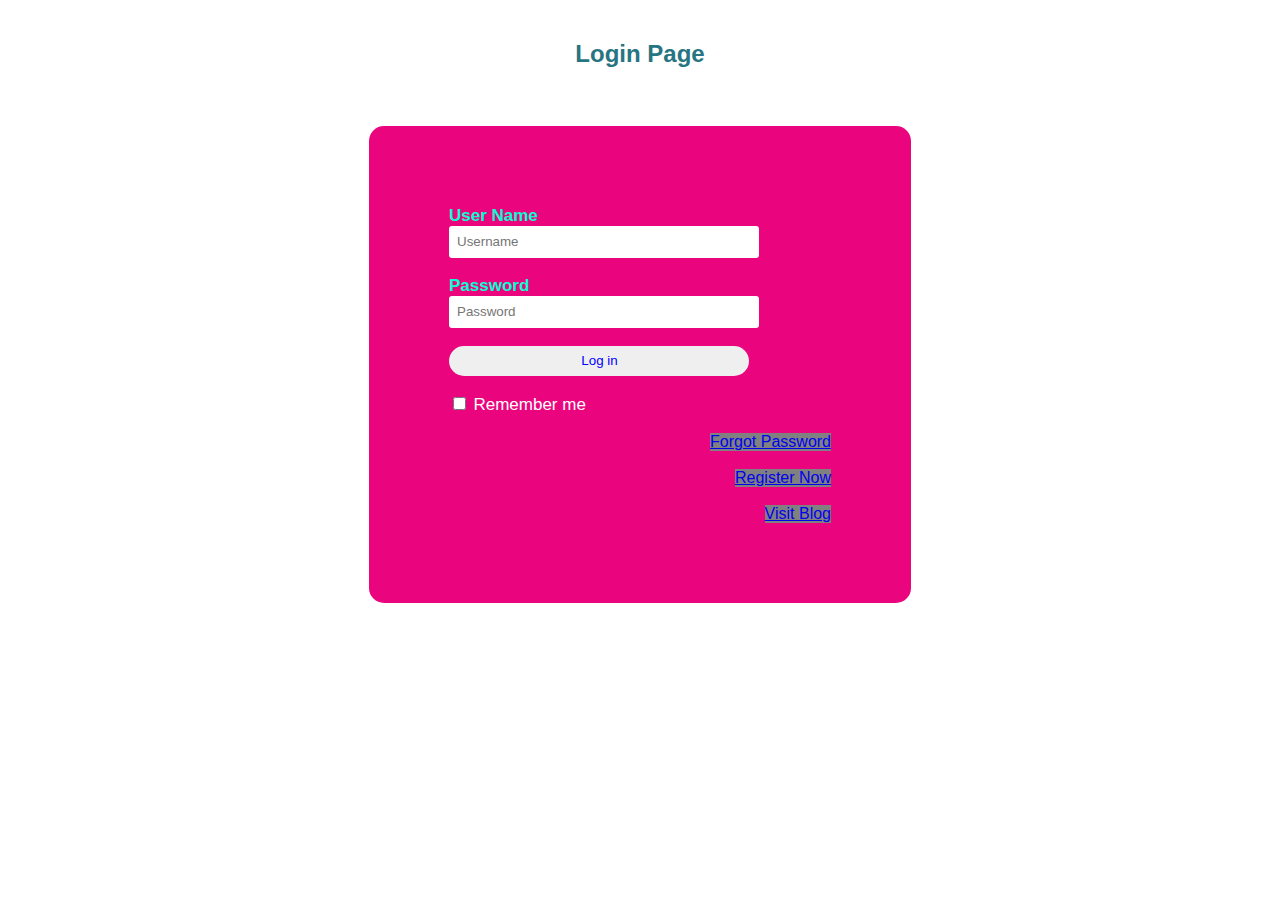
<file: index.html>
<!DOCTYPE html>    
<html>    
<head>    
    <title>Login Form</title>    
    <link rel="stylesheet" type="text/css" href="style2.css">    
</head>    
<body>    
    <h2>Login Page</h2><br>    
    <div class="login">    
    <form id="login" method="get" action="login.php">    
        <label><b>User Name     
        </b>    
        </label>    
        <input type="text" name="Uname" id="Uname" placeholder="Username">    
        <br><br>    
        <label><b>Password     
        </b>    
        </label>    
        <input type="Password" name="Pass" id="Pass" placeholder="Password">    
        <br><br>    
        <input type="button" name="log" id="log" value="Log in">       
        <br><br>    
        <input type="checkbox" id="check">    
        <span>Remember me</span>    
        <br><br>   
        <a href="password.html">Forgot Password</a>
    </form>   
          <br><br>  
          <a href="register.html">Register Now</a>
          <br><br>  
          <a href="menu.html">Visit Blog</a>
</div>   

</body>    
</html>
</file>
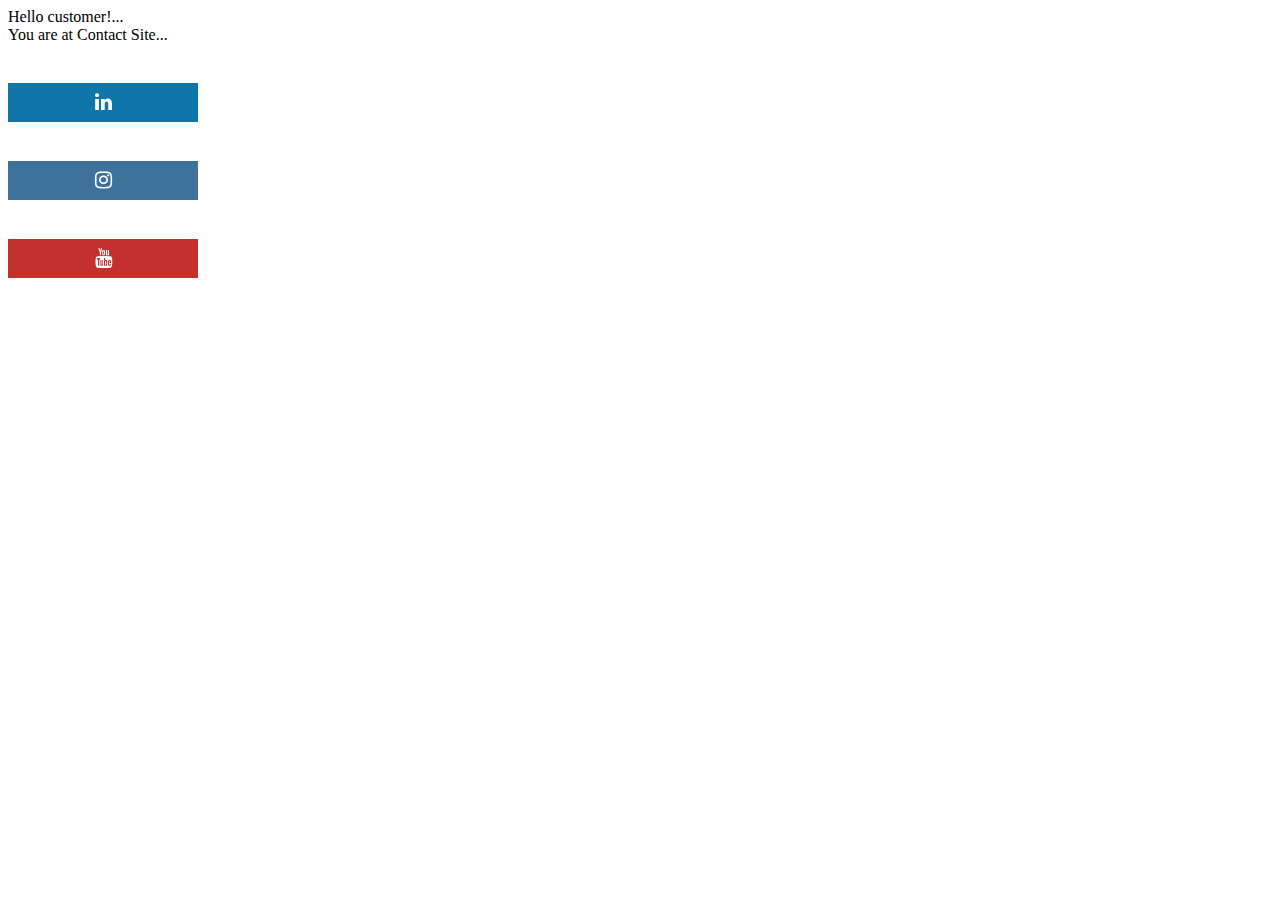
<file: contact.html>
<!Doctype Html>
<Html>   
<Head>   
<link rel="stylesheet" href="https://cdnjs.cloudflare.com/ajax/libs/font-awesome/4.7.0/css/font-awesome.min.css">
<Title>   
Social Media Us
</Title>
<style> 
/* Style the Sticky icons on web page */ 
.stickyicon-list { 
position: fixed; 
top: 200px; 
transform: translateY(-50%);           
}       
.stickyicon-list a { 
display: block; 
text-align: center; 
padding: 8px; 
transition: all 0.5s ease; 
color: white; 
font-size: 20px; 
}       
/* HOver affect on sticky social media icons */ 
.stickyicon-list a:hover { 
color: #000; 
width: 200px; 
} 
 
/* Now we have to design each icon of social media */       
.facebook { 
background: #3b5998; 
color: white;
}       
.twitter { 
color: white; 
background: #00acee; 
} 
.linkedin { 
background: #0e76a8; 
color: white; 
}       
.google { 
color: white; 
background: #db4a39; 
} 
.instagram { 
background: #3f729b; 
color: white; 
}       
.youtube { 
color: white; 
background: #c4302b;  
} 

</style> 
</Head>
<Body> 
Hello customer!... <br>
You are at Contact Site... <br>
<div class="stickyicon-list">

</a>     
<a href="aset/linkeidn.jpg"  class="linkedin"  > 
<i class="fa fa-linkedin"></i> 
<a href="https://www.linkedin.com/in/ginatobing"> Please visit linkeidn</a>
</a>  
<a href="aset/instagram.jpg" class="instagram" > 
<i class="fa fa-instagram"></i> 
<a href="https://www.instagram.com/chikogina_/?igshid=YmMyMTA2M2Y%3D"> Please visit instagram</a>
</a>                            
<a href="aset/youtube.jpg"  class="youtube"> 
<i class="fa fa-youtube"></i> 
<a href="https://www.youtube.com/channel/UCFU3r927C_NK5m2KYmEWXvg"> Please visit youtube</a>
</a> 
</div> 
</Body>
</Html>
</file>
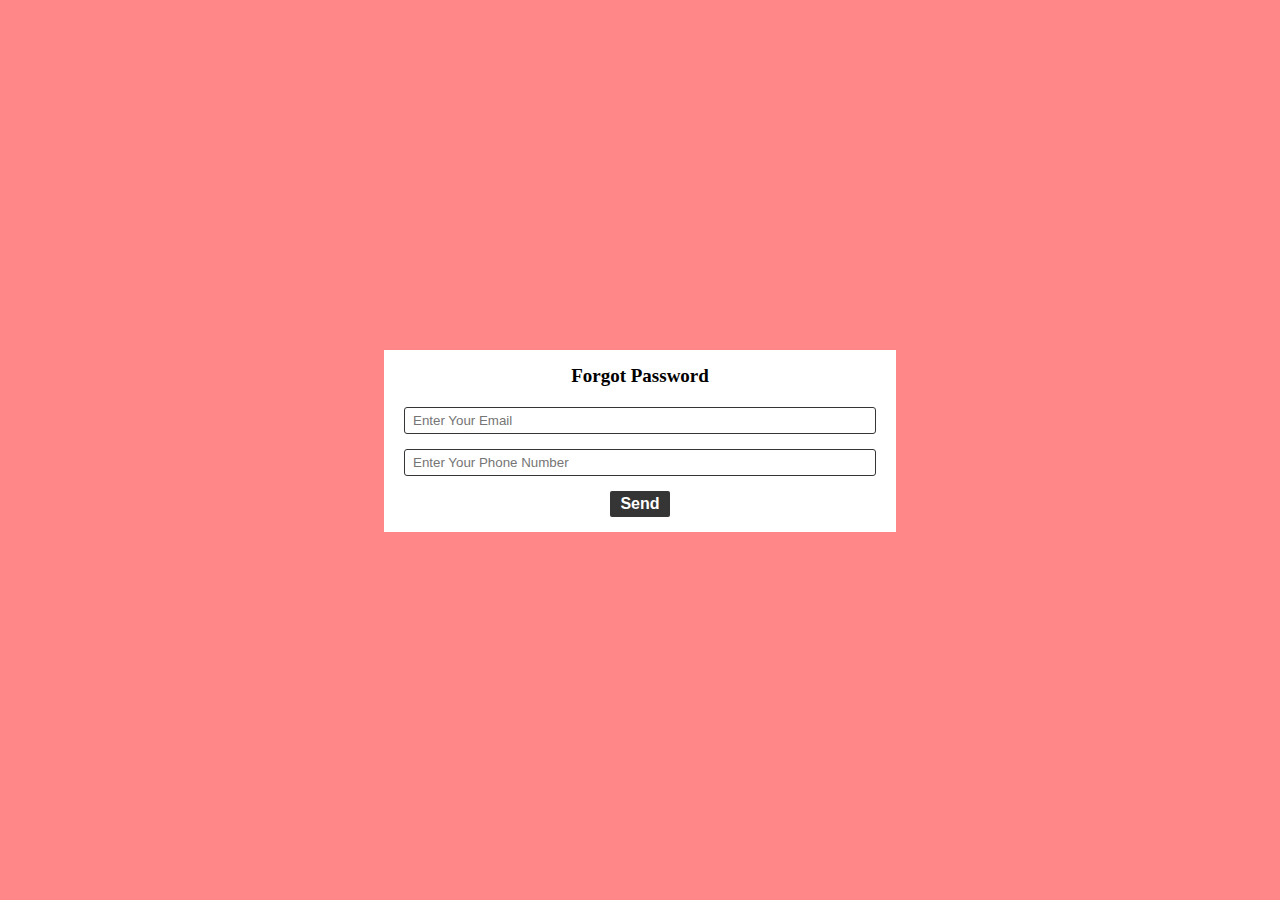
<file: password.html>
<!DOCTYPE html>
<html lang="en">
<head>
	<meta charset="UTF-8">
	<meta http-equiv="X-UA-Compatible" content="IE=edge">
    <meta name="viewport" content="width=device-width, initial-scale=1">
	<title>  </title>
    <link rel="stylesheet" type="text/css" href="style3.css" />

</head>	
<body>

<div class="form-container">
    <form action="#" method="POST" class="form-wrap">
        <h2>Forgot Password</h2>
        <div class="form-box">
            <input type="text" placeholder="Enter Your Email" />
        </div>
        <div class="form-box">
            <input type="text" placeholder="Enter Your Phone Number" />
        </div>
        <div class="form-submit">
            <input type="submit" value="Send" />
        </div>
    </form>
</div>

</body>
</html>
</file>
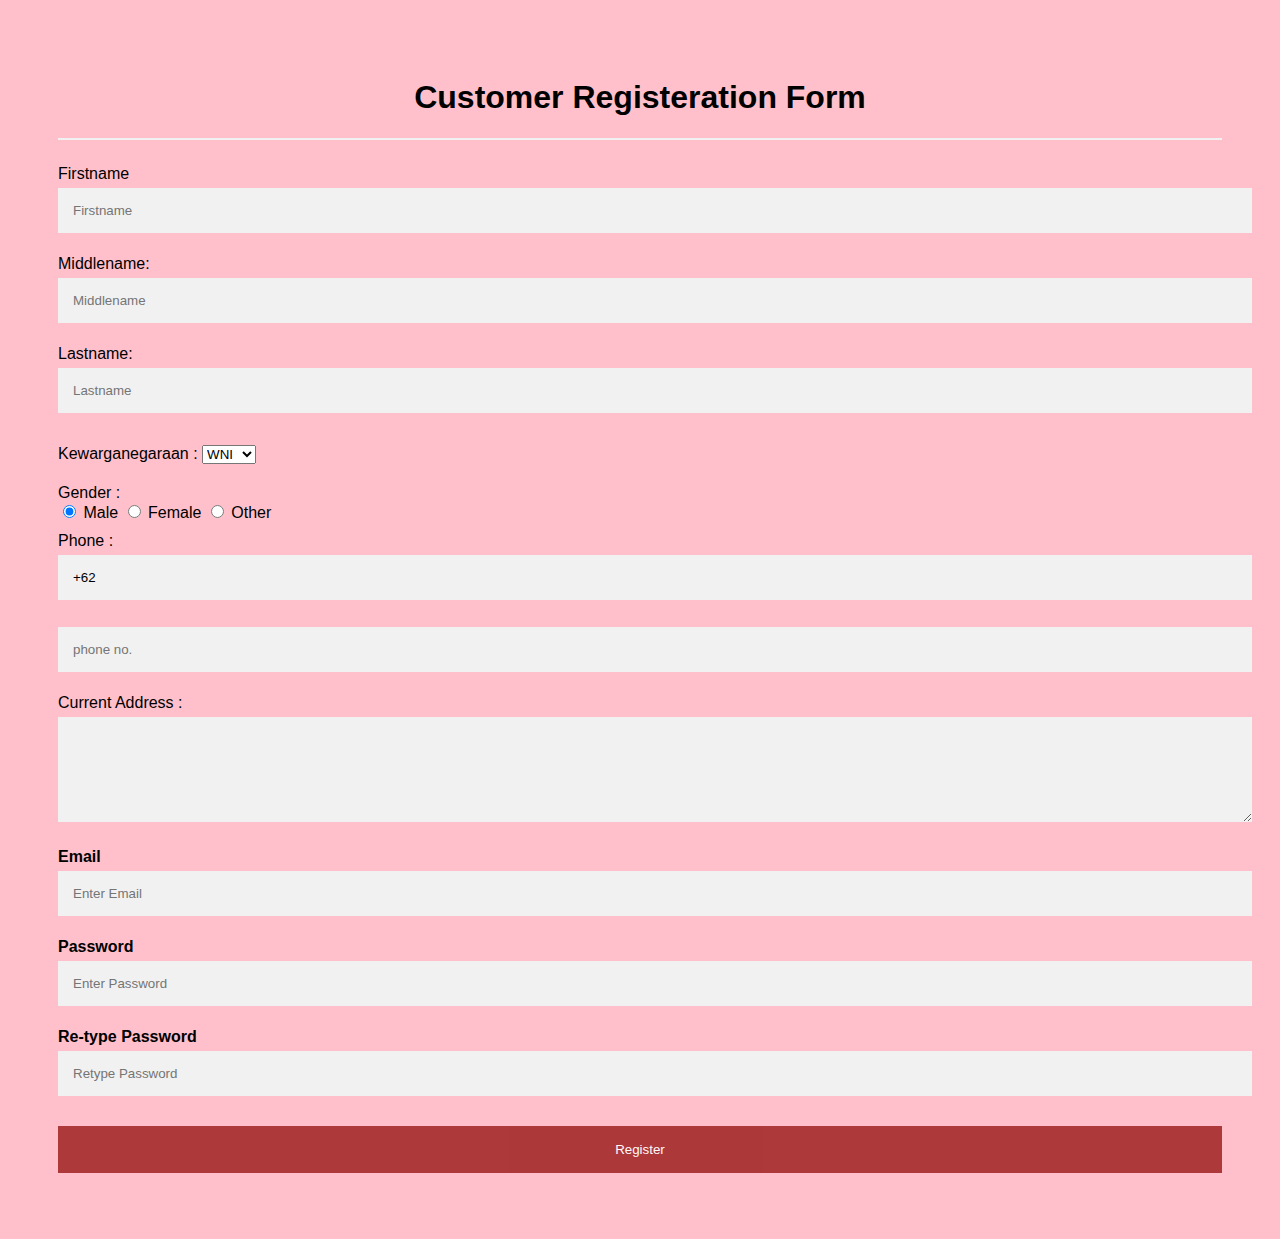
<file: register.html>
<!DOCTYPE html>  
<html>  
<head>  
<meta name="viewport" content="width=device-width, initial-scale=1">  
<style>  
body{  
  font-family: Calibri, Helvetica, sans-serif;  
  background-color: pink;  
}  
.container {  
    padding: 50px;  
  background-color: pink;  
}  
  
input[type=text], input[type=password], textarea {  
  width: 100%;  
  padding: 15px;  
  margin: 5px 0 22px 0;  
  display: inline-block;  
  border: none;  
  background: #f1f1f1;  
}  
input[type=text]:focus, input[type=password]:focus {  
  background-color: orange;  
  outline: none;  
}  
 div {  
            padding: 10px 0;  
         }  
hr {  
  border: 1px solid #f1f1f1;  
  margin-bottom: 25px;  
}  
.registerbtn {  
  background-color: brown;  
  color: white;  
  padding: 16px 20px;  
  margin: 8px 0;  
  border: none;  
  cursor: pointer;  
  width: 100%;  
  opacity: 0.9;  
}  
.registerbtn:hover {  
  opacity: 1;  
}  
</style>  
</head>  
<body>  
<form>  
  <div class="container">  
  <center>  <h1> Customer Registeration Form</h1> </center>  
  <hr>  
  <label> Firstname </label>   
<input type="text" name="firstname" placeholder= "Firstname" size="15" required />   
<label> Middlename: </label>   
<input type="text" name="middlename" placeholder="Middlename" size="15" required />   
<label> Lastname: </label>    
<input type="text" name="lastname" placeholder="Lastname" size="15"required />   
<div>  
<label>   
Kewarganegaraan :  
</label>   
  
<select>  
<option value="WNI">WNI</option>  
<option value="WNA">WNA</option>  

</select>  
</div>  
<div>  
<label>   
Gender :  
</label><br>  
<input type="radio" value="Male" name="gender" checked > Male   
<input type="radio" value="Female" name="gender"> Female   
<input type="radio" value="Other" name="gender"> Other  
  
</div>  
<label>   
Phone :  
</label>  
<input type="text" name="country code" placeholder="Country Code"  value="+62" size="2"/>   
<input type="text" name="phone" placeholder="phone no." size="10"/ required>   
Current Address :  
<textarea cols="80" rows="5" placeholder="Current Address" value="address" required>  
</textarea>  
 <label for="email"><b>Email</b></label>  
 <input type="text" placeholder="Enter Email" name="email" required>  
  
    <label for="psw"><b>Password</b></label>  
    <input type="password" placeholder="Enter Password" name="psw" required>  
  
    <label for="psw-repeat"><b>Re-type Password</b></label>  
    <input type="password" placeholder="Retype Password" name="psw-repeat" required>  
    <button type="submit" class="registerbtn">Register</button>    
</form>  
</body>  
</html>
</file>
<file: style2.css>
body  
{  
    margin: 0;  
    padding: 0;  
    background-color:white;  
    font-family: 'Arial';  
}  
.login{  
        width: 382px;  
        overflow: hidden;  
        margin: auto;  
        margin: 20 0 0 450px;  
        padding: 80px;  
        background: #EA047E;  
        border-radius: 15px ;  
          
}  
h2{  
    text-align: center;  
    color: #277582;  
    padding: 20px;  
}  
label{  
    color: #08ffd1;  
    font-size: 17px;  
}  
#Uname{  
    width: 300px;  
    height: 30px;  
    border: none;  
    border-radius: 3px;  
    padding-left: 8px;  
}  
#Pass{  
    width: 300px;  
    height: 30px;  
    border: none;  
    border-radius: 3px;  
    padding-left: 8px;  
      
}  
#log{  
    width: 300px;  
    height: 30px;  
    border: none;  
    border-radius: 17px;  
    padding-left: 7px;  
    color: blue;  
  
  
}  
span{  
    color: white;  
    font-size: 17px;  
}  
a{  
    float: right;  
    background-color: grey;  
}
</file>
<file: style3.css>
* {
    margin: 0px;
    padding: 0px;
    box-sizing: border-box;
}

body {
    background: #FF8787;
}

.form-container {
    display: flex;
    height: 98vh;
    width: 100%;
    justify-content: center;
    align-items: center;
}

.form-container .form-wrap {
    background: #fff;
    width: 40%;
    padding: 15px 20px;
}

.form-container .form-wrap h2 {
    text-align: center;
    margin: 0px 0px 20px;
    font-size: 19px;
}

.form-container .form-wrap .form-box {
    margin: 0px 0px 15px;
}

.form-container .form-wrap .form-box input[type="text"]{
    padding: 5px 8px;
    border-radius: 3px;
    border: 1px solid #353535;
    width: 100%;
}

.form-container .form-wrap .form-submit {
    display: flex;
    justify-content: center;
}


.form-container .form-wrap .form-submit input[type="submit"] {
    padding: 4px 10px;
    border: none;
    border-radius: 2px;
    background: #353535;
    color: #fff;
    font-weight: 800;
    cursor: pointer;
    font-size: 16px;
}
</file>
